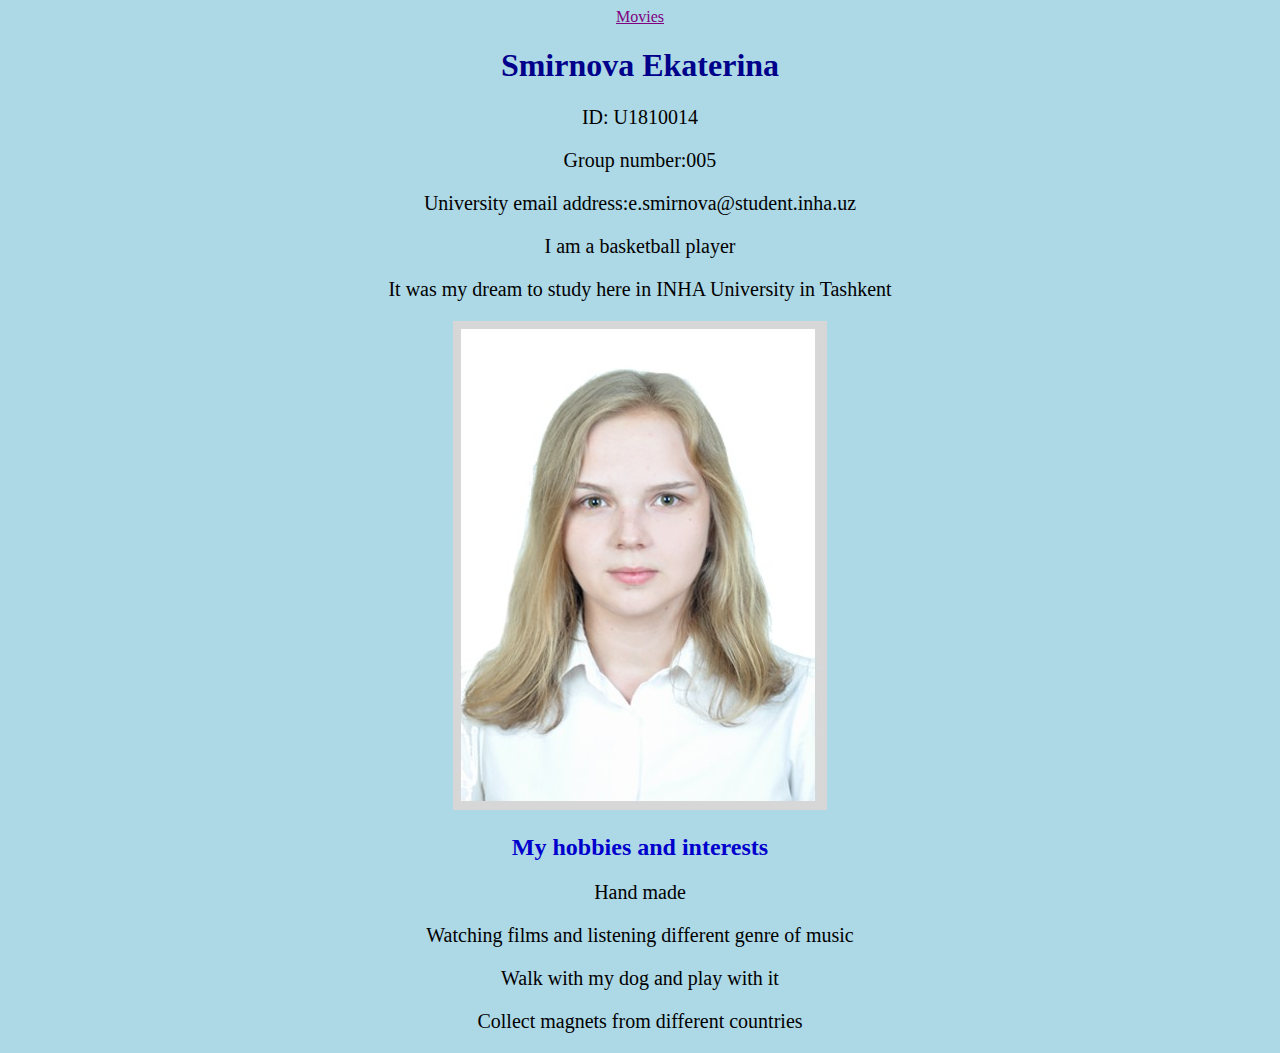
<file: index.html>
<!DOCTYPE html>
<html>
<head>
<title>About me</title>
<link href="index.css" rel="stylesheet" type="text/css"/>
</head>
<body>
<a href="movies.html">Movies</a>
<h1>Smirnova Ekaterina</h1>
<p>ID: U1810014</p>
<p>Group number:005</p>
<p>University email address:e.smirnova@student.inha.uz</p>
<p>I am a basketball player</p>
<p>It was my dream to study here in INHA University in Tashkent</p>
<img src="1234.jpg" alt="my avatar">
<h2>My hobbies and interests</h2>
<p>Hand made</p>
<p>Watching films and listening different genre of music </p>
<p>Walk with my dog and play with it</p>
<p>Collect magnets from different countries</p>





</body>

</html>
</file>
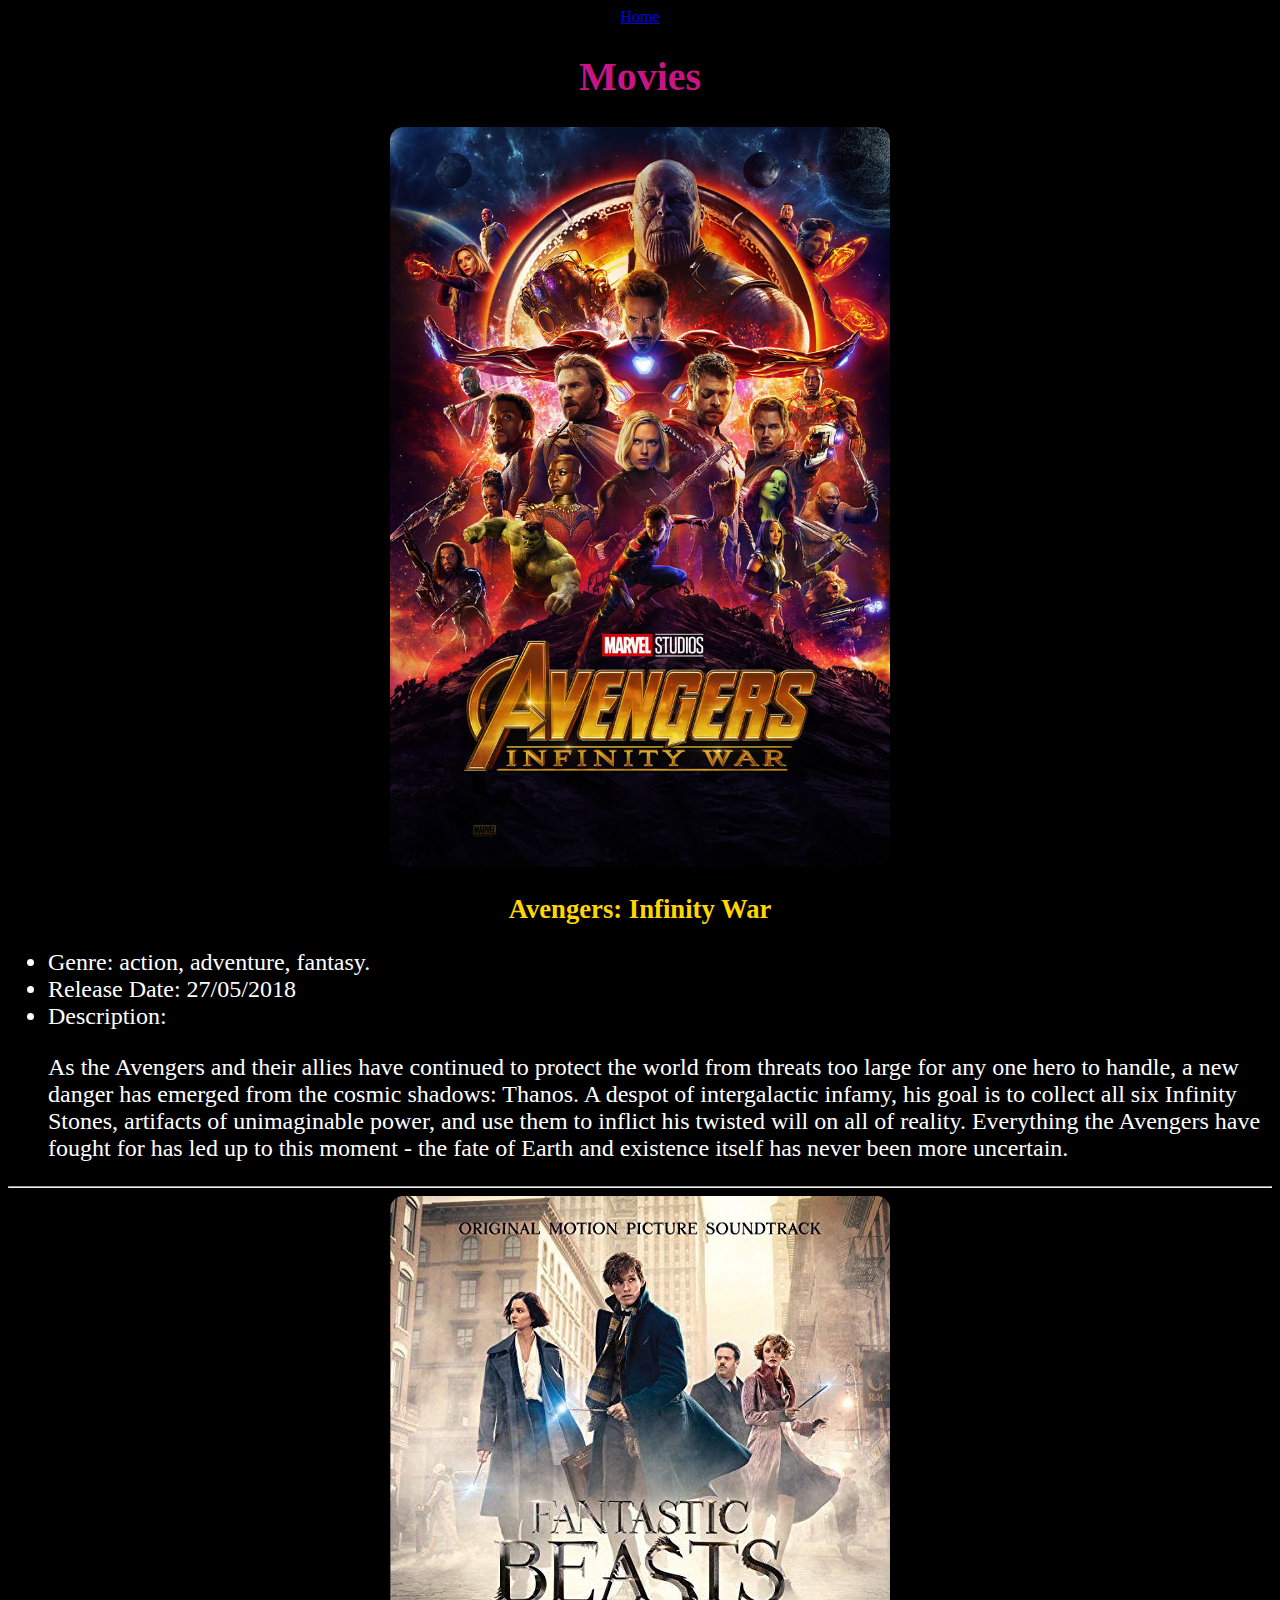
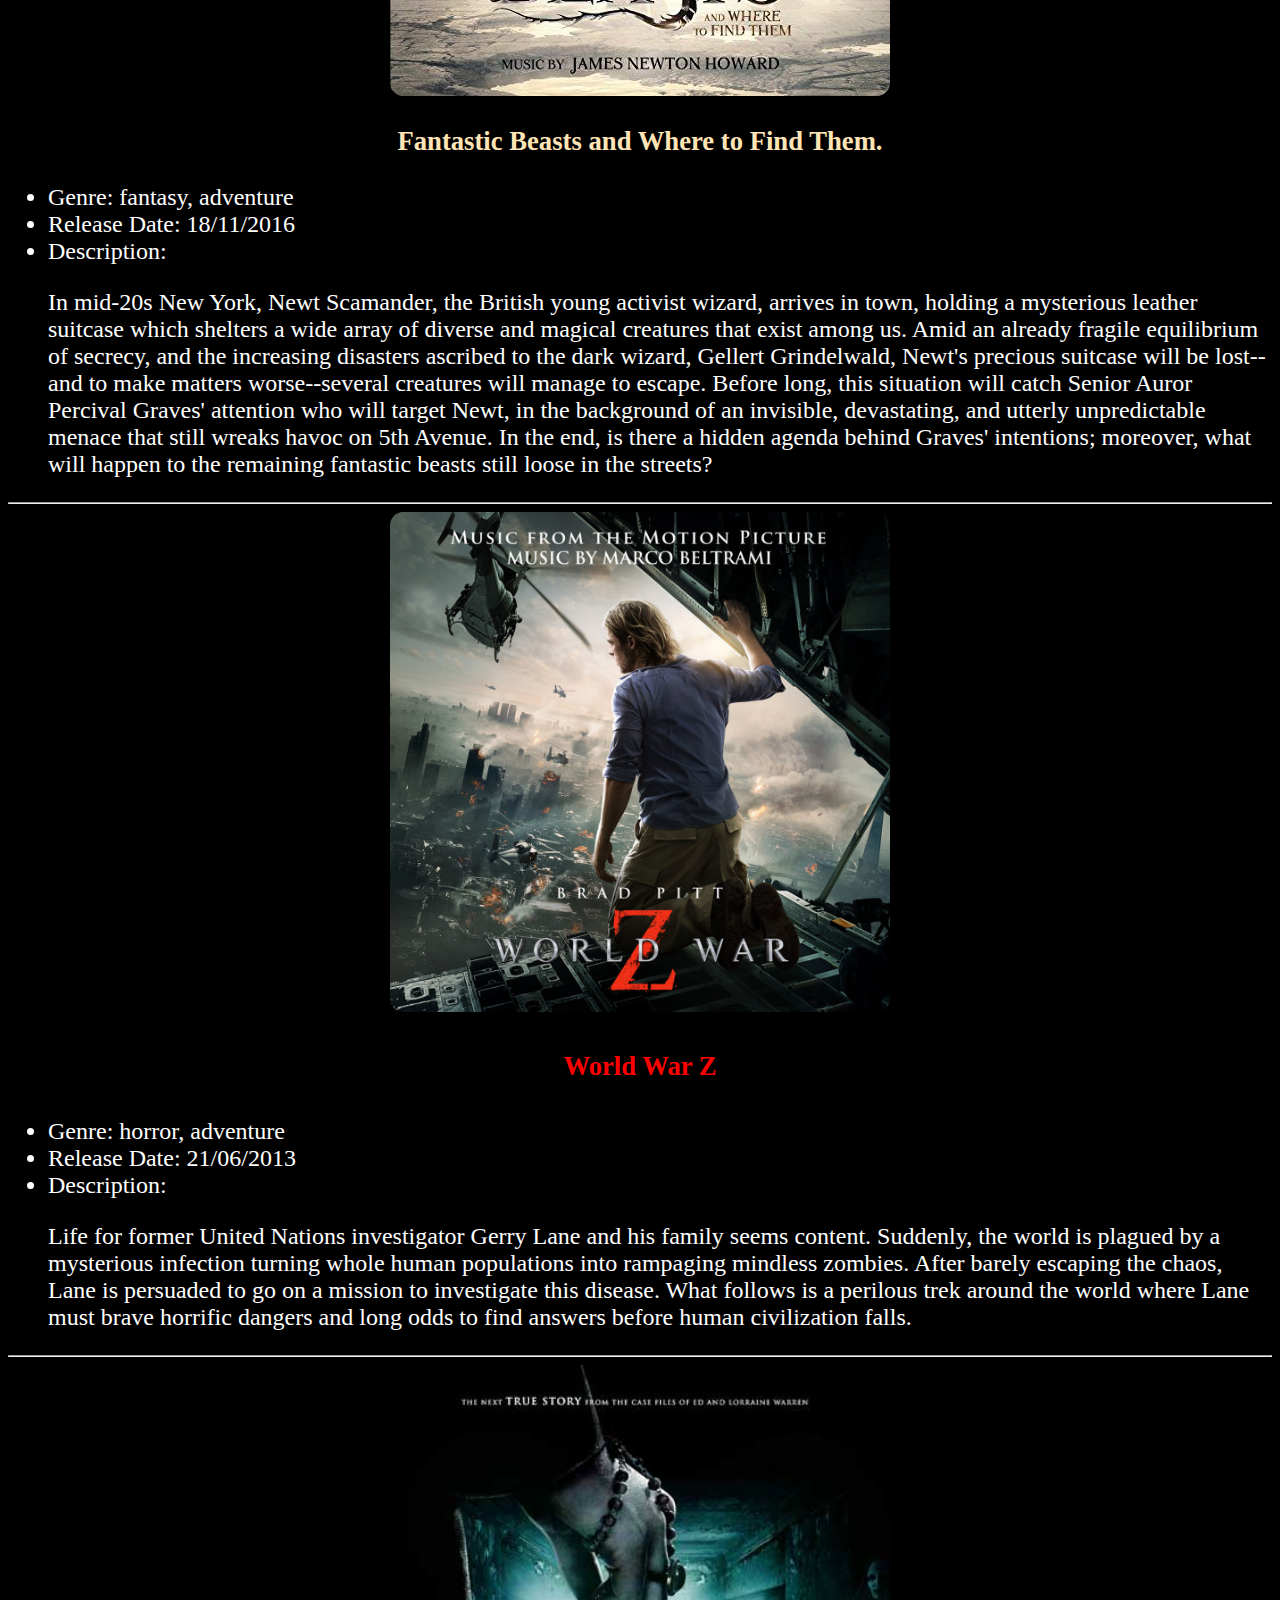
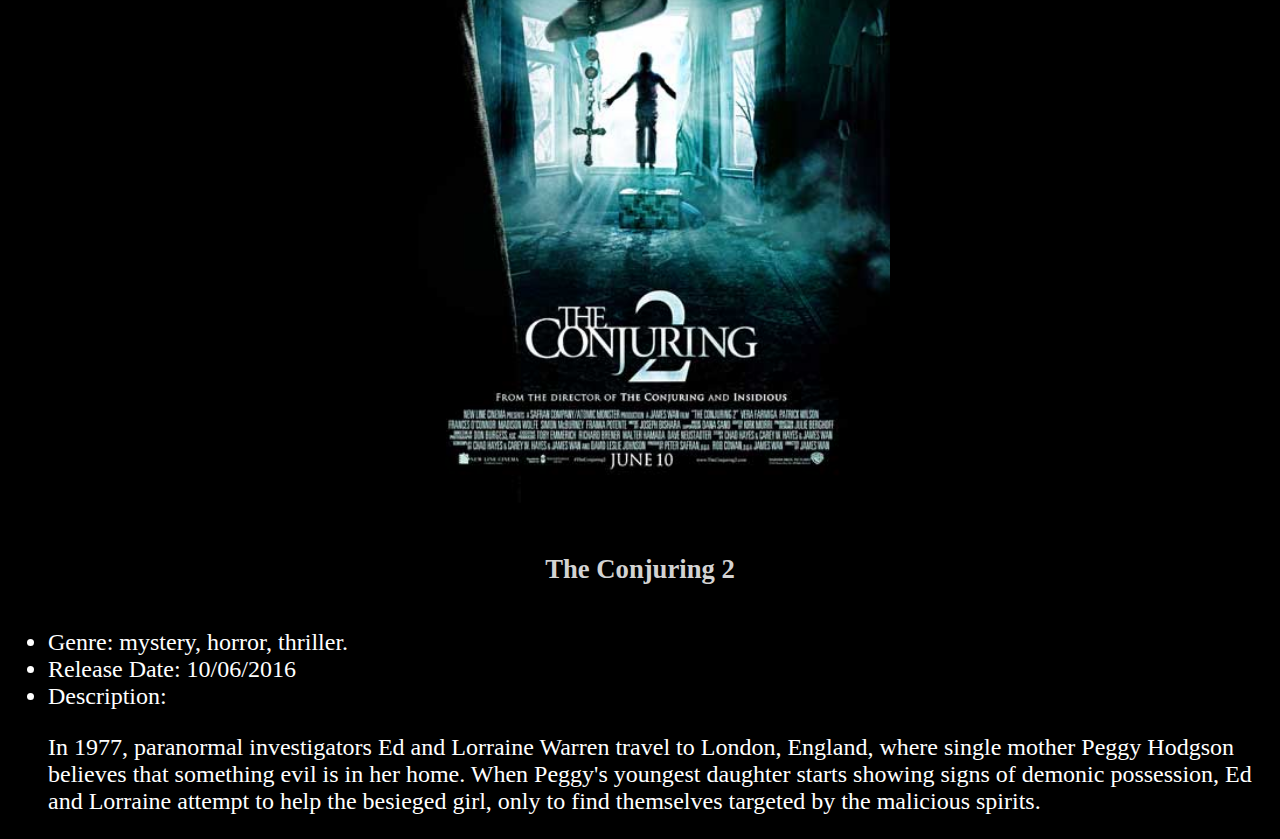
<file: movies.html>
<!DOCTYPE html>
<html>
<head>
<title>Favourite Movies</title>
<link href="movies.css" rel="stylesheet" type="text/css"/>
</head>
<body>
<a href="index.html">Home</a>
<h1>Movies</h1>
<a href="https://www.imdb.com/title/tt4154756/?ref_=nv_sr_1">
<img src="avengers.jpg" width="500px">
</a>
<h2>Avengers: Infinity War</h2>
<ul>
<li>Genre: action, adventure, fantasy.</li>
<li>Release Date:  27/05/2018</li>
<li>Description:</li>
 <p>As the Avengers and their allies have continued to protect the world from threats too large for any one hero to handle, a new danger has emerged from the cosmic shadows: Thanos. A despot of intergalactic infamy, his goal is to collect all six Infinity Stones, artifacts of unimaginable power, and use them to inflict his twisted will on all of reality.
 Everything the Avengers have fought for has led up to this moment - the fate of Earth and existence itself has never been more uncertain.</p>
</ul>
<hr>

<a href="https://www.imdb.com/title/tt3183660/?ref_=nv_sr_2">
<img src="Fantastic Beats1.jpg" width="500px">
</a>
<h3>Fantastic Beasts and Where to Find Them.</h3>
<ul>
<li>Genre:  fantasy, adventure</li> 
<li>Release Date:  18/11/2016</li>
<li>Description:</li>
<p>In mid-20s New York, Newt Scamander, the British young activist wizard, arrives in town, holding a mysterious leather suitcase which shelters a wide array of diverse and magical creatures that exist among us.
 Amid an already fragile equilibrium of secrecy, and the increasing disasters ascribed to the dark wizard, Gellert Grindelwald, Newt's precious suitcase will be lost--and to make matters worse--several creatures will manage to escape. Before long, this situation will catch Senior Auror Percival Graves' attention who will target Newt, in the background of an invisible, devastating, and utterly unpredictable menace that still wreaks havoc on 5th Avenue.
  In the end, is there a hidden agenda behind Graves' intentions; moreover, what will happen to the remaining fantastic beasts still loose in the streets? </p>
</p>
</ul>
<hr>

<a href="https://www.imdb.com/title/tt0816711/?ref_=nv_sr_1">
<img src="world-war.jpg" width="500px">
</a>
<h4>World War Z </h4>
<ul>
<li>Genre:  horror, adventure</li>
<li>Release Date: 21/06/2013</li>
<li>Description:</li>
<p>Life for former United Nations investigator Gerry Lane and his family seems content. 
Suddenly, the world is plagued by a mysterious infection turning whole human populations into rampaging mindless zombies. 
After barely escaping the chaos, Lane is persuaded to go on a mission to investigate this disease.
 What follows is a perilous trek around the world where Lane must brave horrific dangers and long odds to find answers before human civilization falls.
</p>
</ul>
<hr>

<a href="https://www.imdb.com/title/tt3065204/?ref_=nv_sr_4">
<img src="conjuring.jpg" width="500px">
</a>
<h5>The Conjuring 2</h5>
<ul>
<li>Genre: mystery, horror, thriller.</li>
<li>Release Date:  10/06/2016</li>
<li>Description:</li>
<p>In 1977, paranormal investigators Ed and Lorraine Warren travel to London, England, where single mother Peggy Hodgson believes that something evil is in her home.
 When Peggy's youngest daughter starts showing signs of demonic possession, Ed and Lorraine attempt to help the besieged girl, only to find themselves targeted by the malicious spirits. 
 </p>
</ul>


</body>
</html>
</file>
<file: index.css>
a {color: purple; }

body{
	background-color: lightblue ;
	text-align: center;
}
h1 {

	color: darkblue;
}
p{
	font-family: black;
	font-size:20px;
}
h2{
	color: MediumBlue;
}
</file>
<file: movies.css>
body
{
	background-color: black;
	text-align: center;
}
hr{
	color:white;
}
h1{
	color: MediumVioletRed;
	text-align: center;
	font-size: 30pt;
}
p{
	color: white;
	font-size:18pt;

}
ul{
	color: white;
	font-size:18pt;
	text-align:left;
}
h2{
	color: gold;
	font-size: 20pt;
}
h3{
	color: Moccasin;
	font-size: 20pt;
}
h4{
	color:red;
	font-size:20pt;
}
h5{
	color:lightgrey;
	font-size:20pt;
}
img{
	border-radius:10pt;
}
</file>
